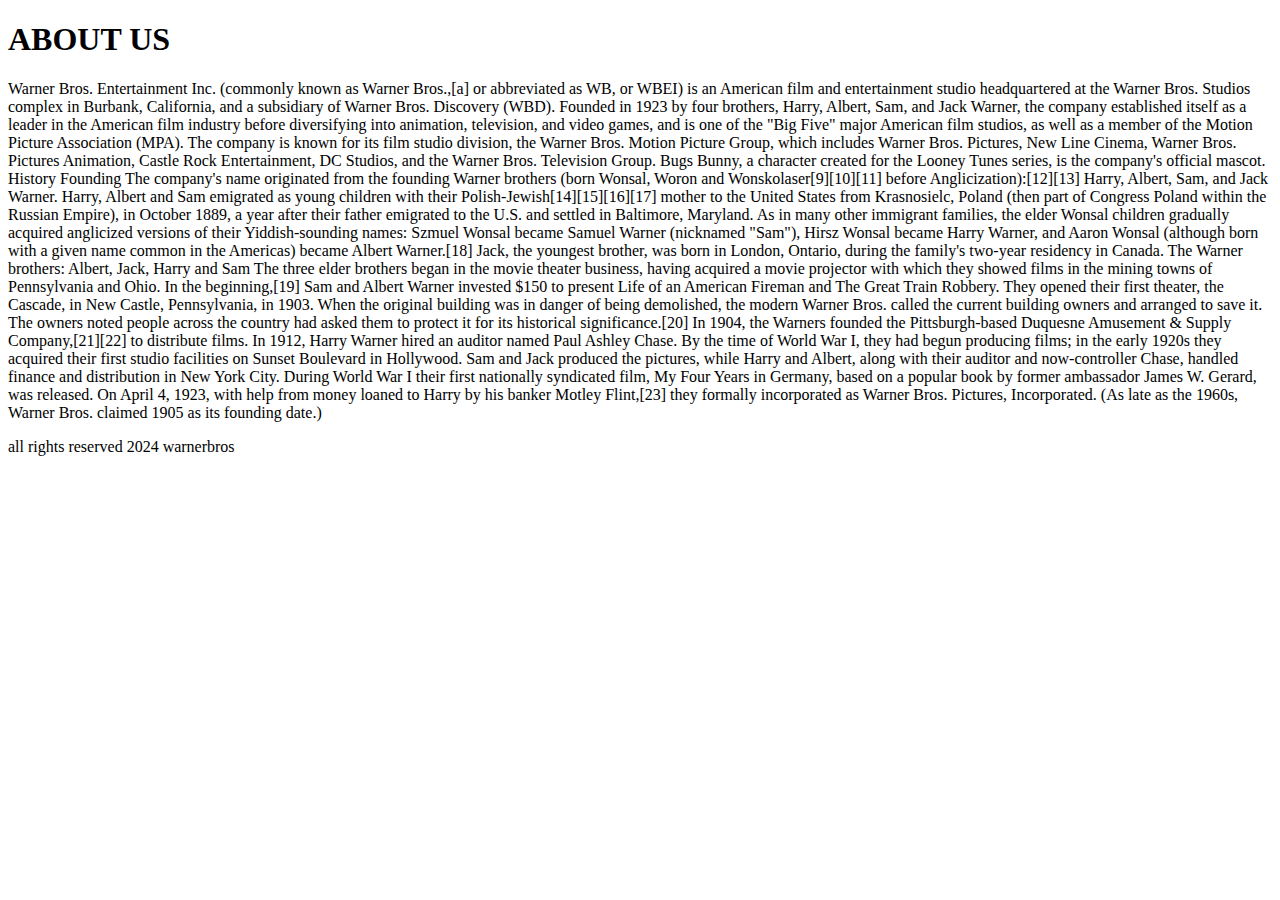
<file: about us.html>
<!DOCTYPE html>
<html lang="en">
<head>
    <meta charset="UTF-8">
    <meta name="viewport" content="width=device-width, initial-scale=1.0">
    <title>WARNER BRO ASSIGNMENT</title>
</head>
<body>
    <h1>ABOUT US </h1>
    <p >Warner Bros. Entertainment Inc. (commonly known as Warner Bros.,[a] or abbreviated as WB, or WBEI) is an American film and entertainment studio headquartered at the Warner Bros. Studios complex in Burbank, California, and a subsidiary of Warner Bros. Discovery (WBD). Founded in 1923 by four brothers, Harry, Albert, Sam, and Jack Warner, the company established itself as a leader in the American film industry before diversifying into animation, television, and video games, and is one of the "Big Five" major American film studios, as well as a member of the Motion Picture Association (MPA).

        The company is known for its film studio division, the Warner Bros. Motion Picture Group, which includes Warner Bros. Pictures, New Line Cinema, Warner Bros. Pictures Animation, Castle Rock Entertainment, DC Studios, and the Warner Bros. Television Group. Bugs Bunny, a character created for the Looney Tunes series, is the company's official mascot.
        
        History
        Founding
        The company's name originated from the founding Warner brothers (born Wonsal, Woron and Wonskolaser[9][10][11] before Anglicization):[12][13] Harry, Albert, Sam, and Jack Warner. Harry, Albert and Sam emigrated as young children with their Polish-Jewish[14][15][16][17] mother to the United States from Krasnosielc, Poland (then part of Congress Poland within the Russian Empire), in October 1889, a year after their father emigrated to the U.S. and settled in Baltimore, Maryland. As in many other immigrant families, the elder Wonsal children gradually acquired anglicized versions of their Yiddish-sounding names: Szmuel Wonsal became Samuel Warner (nicknamed "Sam"), Hirsz Wonsal became Harry Warner, and Aaron Wonsal (although born with a given name common in the Americas) became Albert Warner.[18] Jack, the youngest brother, was born in London, Ontario, during the family's two-year residency in Canada.
        
        
        The Warner brothers: Albert, Jack, Harry and Sam
        The three elder brothers began in the movie theater business, having acquired a movie projector with which they showed films in the mining towns of Pennsylvania and Ohio. In the beginning,[19] Sam and Albert Warner invested $150 to present Life of an American Fireman and The Great Train Robbery. They opened their first theater, the Cascade, in New Castle, Pennsylvania, in 1903. When the original building was in danger of being demolished, the modern Warner Bros. called the current building owners and arranged to save it. The owners noted people across the country had asked them to protect it for its historical significance.[20]
        
        In 1904, the Warners founded the Pittsburgh-based Duquesne Amusement & Supply Company,[21][22] to distribute films. In 1912, Harry Warner hired an auditor named Paul Ashley Chase. By the time of World War I, they had begun producing films; in the early 1920s they acquired their first studio facilities on Sunset Boulevard in Hollywood. Sam and Jack produced the pictures, while Harry and Albert, along with their auditor and now-controller Chase, handled finance and distribution in New York City. During World War I their first nationally syndicated film, My Four Years in Germany, based on a popular book by former ambassador James W. Gerard, was released. On April 4, 1923, with help from money loaned to Harry by his banker Motley Flint,[23] they formally incorporated as Warner Bros. Pictures, Incorporated. (As late as the 1960s, Warner Bros. claimed 1905 as its founding date.)</p>
        <footer>all rights reserved 2024 warnerbros</footer>
</body>
</html>
</file>
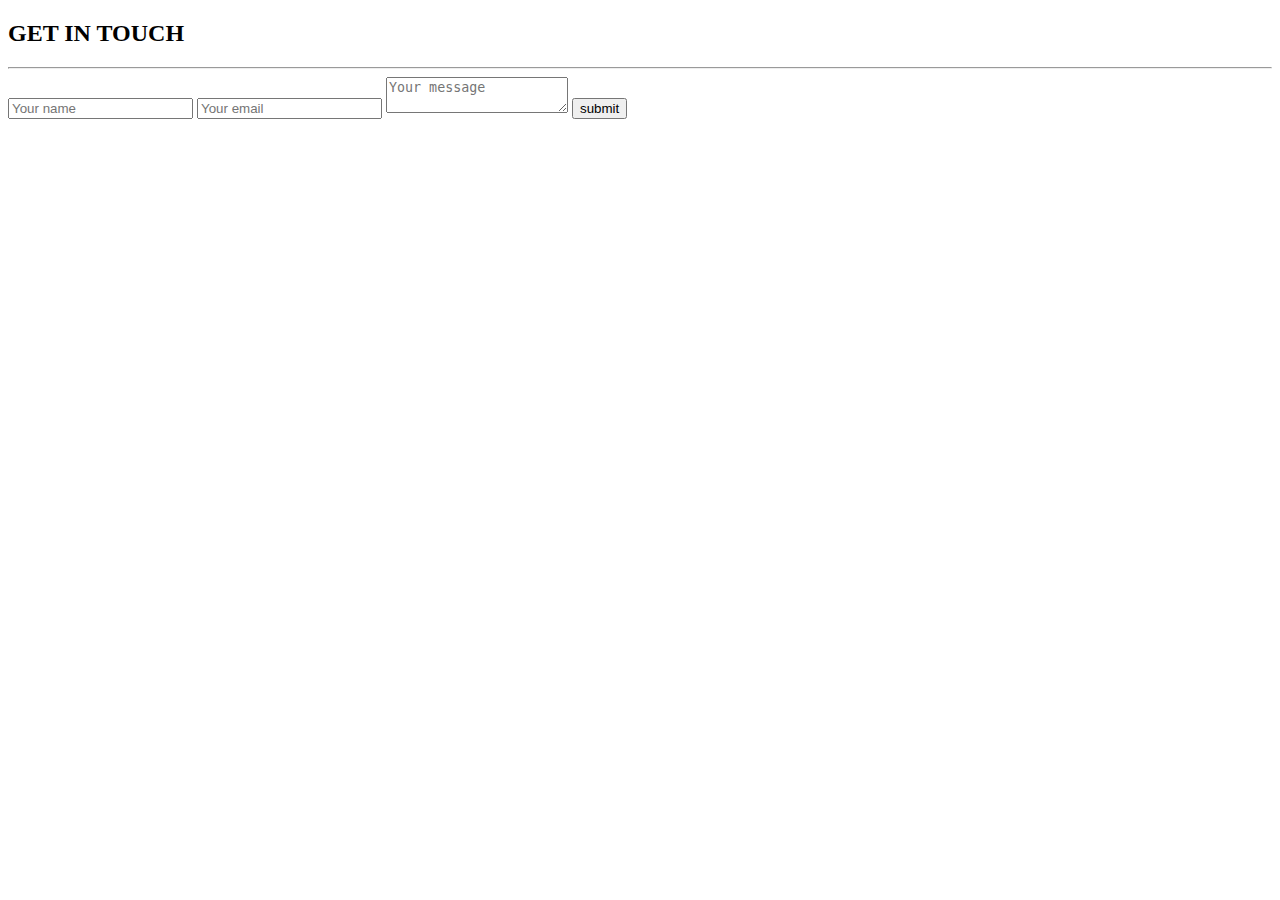
<file: contact us.html>
<!DOCTYPE html>
<html lang="en">
<head>
    <meta charset="UTF-8">
    <meta name="viewport" content="width=device-width, initial-scale=1.0">
    <title>WARNER BROS ASSIGNMENT</title>
</head>
<body>
    <form action="contact-left">
         <div class="contact-left-title">
         <h2>GET IN TOUCH</h2>
        <hr>
        </div>
        <input type="text" name="name"placeholder="Your name" class="contact-inputs"required>
        <input type="email" name="email"placeholder="Your email" class="contact-inputs"required>
        <textarea name="message" placeholder="Your message" class="contact-inputs" ></textarea>
        <button>submit</button>
    </form>

</body>
</html>
</file>
